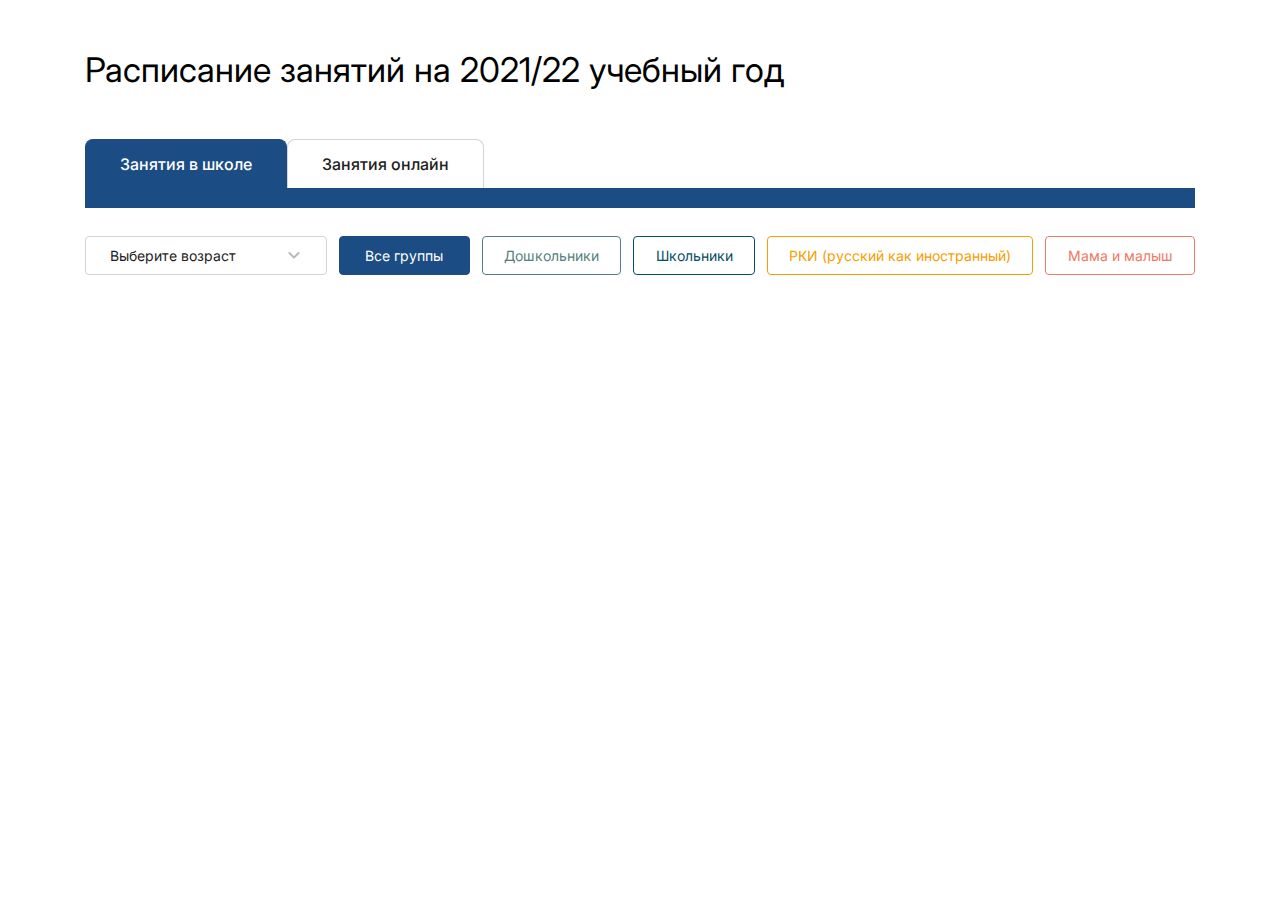
<file: school-list/index.html>
<!DOCTYPE html>
<html lang="ru">
<head>
	<meta charset="UTF-8">
	<meta http-equiv="X-UA-Compatible" content="IE=edge">
	<meta name="viewport" content="width=device-width, initial-scale=1.0">
	<title>Школа Говорун | Расписание занятий</title>
	<link rel="stylesheet" href="reset.css">
	<link rel="stylesheet" href="style.css">
</head>
<body>
	<div class="timetable">
		<div class="container">
			<h1 class="timetable__title">Расписание занятий на 2021/22 учебный год</h1>

			<div class="timetable__tabs">
				<button class="timetable__tabBtn timetable__tabBtn_dark active js-timetable-tab-button" data-name="offline" type="button">Занятия в школе</button>
				<button class="timetable__tabBtn timetable__tabBtn_light js-timetable-tab-button" data-name="online" type="button">Занятия онлайн</button>
			</div>

			<section class="timetable__tabElement js-timetable-tab-element active" data-name="offline">
				<div class="timetable__controls js-timetable-form">
					<div class="timetable__select timetableSelect js-timetable-select">
						<button class="timetableSelect__button" type="button" data-element-toggle>
							<span>Выберите возраст</span>
							<svg width="24" height="24"><use xlink:href="icons/sprite.svg#arrow"></use></svg>
						</button>

						<div class="timetableSelect__back" data-element-back data-element-close></div>

						<div class="timetableSelect__popup" data-element-popup>
							<div class="timetableSelect__title">
								<span>Выберите возраст</span>
								<button class="timetableSelect__close" type="button" data-element-close>
									<svg width="24" height="24"><use xlink:href="icons/sprite.svg#cross"></use></svg>
								</button>
							</div>

							<div id="selectListOffline" class="timetableSelect__list">
								
							</div>

							<button class="timetableSelect__submit disabled" type="button" data-element-submit>Показать</button>
						</div>
					</div>

					<label class="timetable__btnGroup timetableButton timetableButton_all">
						<input class="visually-hidden js-timetable-group" type="checkbox" name="all" checked>
						<span class="timetableButton__button">Все группы</span>
					</label>

					<div class="timetable__groups">
						<label class="timetable__btnGroup timetableButton timetableButton_preschoolers">
							<input class="visually-hidden js-timetable-group" type="checkbox" name="дошк">
							<span class="timetableButton__button">Дошкольники</span>
						</label>

						<label class="timetable__btnGroup timetableButton timetableButton_pupils">
							<input class="visually-hidden js-timetable-group" type="checkbox" name="школьн">
							<span class="timetableButton__button">Школьники</span>
						</label>

						<label class="timetable__btnGroup timetableButton timetableButton_russian">
							<input class="visually-hidden js-timetable-group" type="checkbox" name="РКИ">
							<span class="timetableButton__button">РКИ <span>(русский как иностранный)</span></span>
						</label>

						<label class="timetable__btnGroup timetableButton timetableButton_baby">
							<input class="visually-hidden js-timetable-group" type="checkbox" name="МиМ">
							<span class="timetableButton__button">Мама и малыш</span>
						</label>
					</div>
				</div>

			</section>





			<section class="timetable__tabElement js-timetable-tab-element" data-name="online">
				<div class="timetable__controls js-timetable-form">
					<div class="timetable__select timetableSelect js-timetable-select">
						<button id="selectOnline" class="timetableSelect__button" type="button" data-element-toggle>
							<span>Выберите возраст</span>
							<svg width="24" height="24"><use xlink:href="icons/sprite.svg#arrow"></use></svg>
						</button>

						<div class="timetableSelect__back" data-element-back data-element-close></div>

						<div class="timetableSelect__popup" data-element-popup>
							<div class="timetableSelect__title">
			    				<span>Выберите возраст</span>
								<button class="timetableSelect__close" type="button" data-element-close>
									<svg width="24" height="24"><use xlink:href="icons/sprite.svg#cross"></use></svg>
								</button>
							</div>

							<div id="selectListOnline" class="timetableSelect__list">
								
							</div>

							<button class="timetableSelect__submit disabled" type="button" data-element-submit>Показать</button>
						</div>
					</div>

					<label class="timetable__btnGroup timetableButton timetableButton_allOnline">
						<input class="visually-hidden js-timetable-group" type="checkbox" name="all" checked>
						<span class="timetableButton__button">Все группы</span>
					</label>

					<div class="timetable__groups">
						<label class="timetable__btnGroup timetableButton timetableButton_preschoolers">
							<input class="visually-hidden js-timetable-group" type="checkbox" name="дошк">
							<span class="timetableButton__button">Дошкольники</span>
						</label>

						<label class="timetable__btnGroup timetableButton timetableButton_pupils">
							<input class="visually-hidden js-timetable-group" type="checkbox" name="школьн">
							<span class="timetableButton__button">Школьники</span>
						</label>

						<label class="timetable__btnGroup timetableButton timetableButton_russian">
							<input class="visually-hidden js-timetable-group" type="checkbox" name="РКИ">
							<span class="timetableButton__button">РКИ <span>(русский как иностранный)</span></span>
						</label>

						<label class="timetable__btnGroup timetableButton timetableButton_baby">
							<input class="visually-hidden js-timetable-group" type="checkbox" name="МиМ">
							<span class="timetableButton__button">Мама и малыш</span>
						</label>
					</div>
				</div>

			</section>
		</div>
	</div>

	<!-- JQuery CDN -->
	<script src="https://code.jquery.com/jquery-3.6.0.min.js" integrity="sha256-/xUj+3OJU5yExlq6GSYGSHk7tPXikynS7ogEvDej/m4=" crossorigin="anonymous"></script>

	<script src="PapaParse-5.0.2\papaparse.min.js"></script>
	<script src="script.js"></script>
	<script src="generate.js"></script>
</body>
</html>
</file>
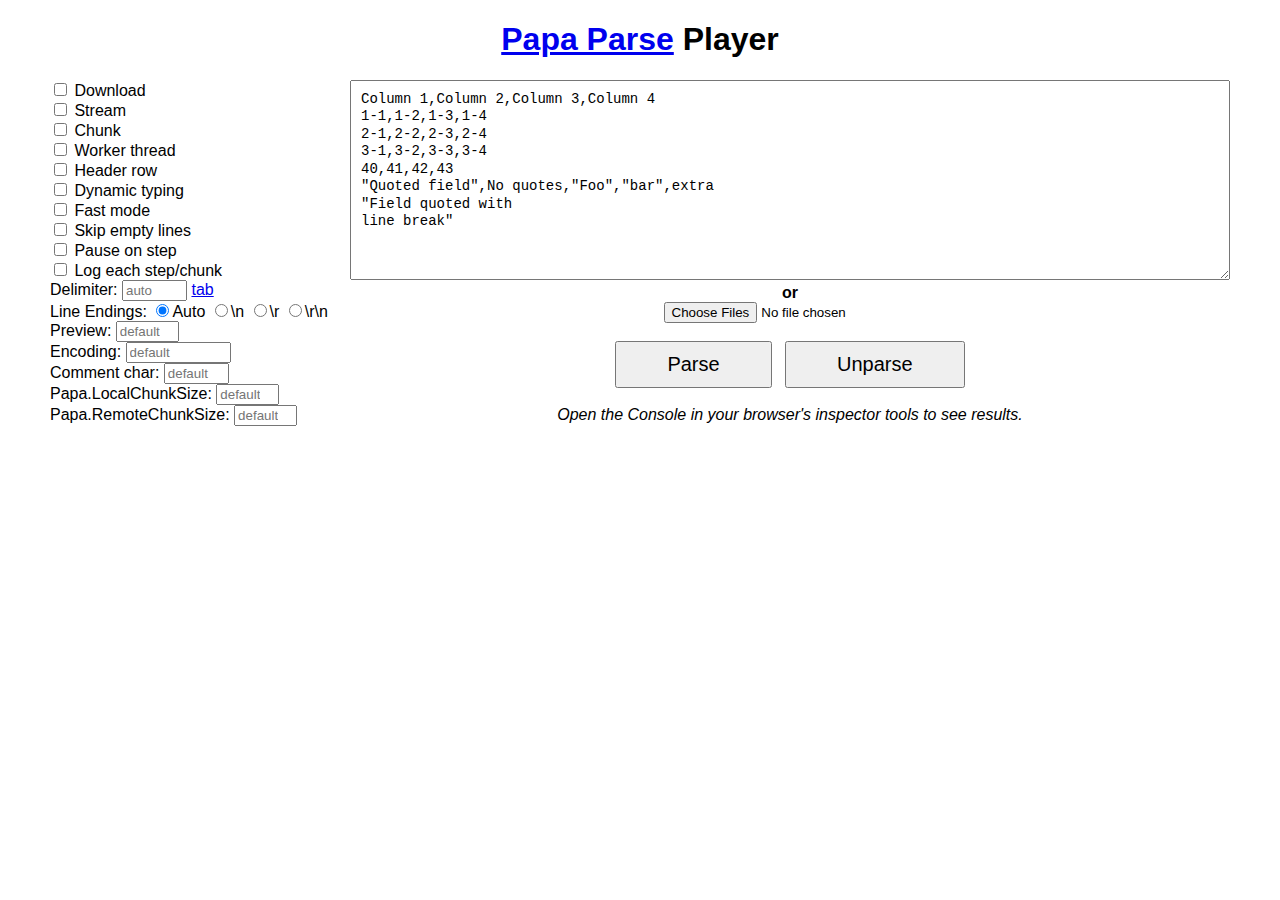
<file: school-list/PapaParse-5.0.2/player/player.html>
<!DOCTYPE html>
<html>
	<head>
		<title>Papa Parse Player</title>
		<meta charset="utf-8">
		<link rel="stylesheet" href="player.css">
		<script src="http://ajax.googleapis.com/ajax/libs/jquery/2.1.0/jquery.min.js"></script>
		<script src="../papaparse.js"></script>
		<script src="player.js"></script>
	</head>
	<body>
		<h1><a href="http://papaparse.com">Papa Parse</a> Player</h1>

		<div class="grid-container">

			<div class="grid-25">
				<label><input type="checkbox" id="download"> Download</label>
				<label><input type="checkbox" id="stream"> Stream</label>
				<label><input type="checkbox" id="chunk"> Chunk</label>
				<label><input type="checkbox" id="worker"> Worker thread</label>
				<label><input type="checkbox" id="header"> Header row</label>
				<label><input type="checkbox" id="dynamicTyping"> Dynamic typing</label>
				<label><input type="checkbox" id="fastmode"> Fast mode</label>
				<label><input type="checkbox" id="skipEmptyLines"> Skip empty lines</label>
				<label><input type="checkbox" id="step-pause"> Pause on step</label>
				<label><input type="checkbox" id="print-steps"> Log each step/chunk</label>
				
				<label>Delimiter: <input type="text" size="5" placeholder="auto" id="delimiter"> <a href="javascript:" id="insert-tab">tab</a></label>

				Line Endings: 

				<label style="display: inline;"><input type="radio" name="newline" id="newline-auto" checked>Auto</label>
				<label style="display: inline;"><input type="radio" name="newline" id="newline-n">\n</label>
				<label style="display: inline;"><input type="radio" name="newline" id="newline-r">\r</label>
				<label style="display: inline;"><input type="radio" name="newline" id="newline-rn">\r\n</label>				
				
				<label>Preview: <input type="number" min="0" max="1000" placeholder="default" id="preview"></label>
				
				<label>Encoding: <input type="text" id="encoding" placeholder="default" size="10"></label>
				
				<label>Comment char: <input type="text" size="5" maxlength="1" placeholder="default" id="comments"></label>
				
				<label>Papa.LocalChunkSize: <input type="number" min="0" placeholder="default" id="localChunkSize"></label>
				
				<label>Papa.RemoteChunkSize: <input type="number" min="0" placeholder="default" id="remoteChunkSize"></label>
			</div>

			<div class="grid-75 text-center">

				<textarea id="input" placeholder="Input">Column 1,Column 2,Column 3,Column 4
1-1,1-2,1-3,1-4
2-1,2-2,2-3,2-4
3-1,3-2,3-3,3-4
40,41,42,43
"Quoted field",No quotes,"Foo","bar",extra
"Field quoted with
line break"</textarea>
		
				<br>
				<b>or</b>
				<br>

				<input type="file" id="files" multiple>
			
				<br><br>

				<button id="submit-parse">Parse</button>
				&nbsp;
				<button id="submit-unparse">Unparse</button>

				<br><br>

				<i>Open the Console in your browser's inspector tools to see results.</i>
			</div>

		</div>
	</body>
</html>
</file>
<file: school-list/style.css>
:root{--color-dark:#1b4d84;--color-light:#e74125;--color-light-hover:#c83016;--color-group-preschoolers:#547f80;--color-group-pupils:#054e65;--color-group-russian:#f89d00;--color-group-baby:#ee7965;--color-mark:#bdcbd4;--color-music:#ecd8d7;--color-yellow:#ffdf39;--color-lightblue:#8dc8f6;--color-orange:#ffb560;--color-green:#7fbd86;--color-blue:#085fa9}
.disable-scroll{overflow:hidden;height:100vh;position:fixed;left:0;top:0;width:100%}
.visually-hidden{position:absolute!important;clip:rect(1px 1px 1px 1px);clip:rect(1px,1px,1px,1px);padding:0!important;border:0!important;height:1px!important;width:1px!important;overflow:hidden}
[data-title]{position:relative}
[data-title]::after{background:rgba(255,255,255,.9);content:attr(data-title);white-space:nowrap;position:absolute;color:#212121;font-size:12px;padding:4px;z-index:1;left:0;bottom:calc(100% + 4px);opacity:0;visibility:hidden;transition:opacity .2s ease-in-out}
[data-title]:hover::after{visibility:visible;opacity:1}
.timetable{margin-bottom:120px}
.timetable__title{margin-bottom:48px;font-size:34px;line-height:1.2;font-weight:400}
.timetable__tabs{position:relative;padding-bottom:20px;display:flex;flex-wrap:wrap}
.timetable__tabBtn{font-size:16px;line-height:1.25;font-weight:500;color:#212121;padding:14px 34px;background-color:#fff;border:1px solid #d4d4d4;border-bottom:none;cursor:pointer;border-radius:8px 8px 0 0;transition:background-color .2s ease-in-out,border-color .2s ease-in-out,color .2s ease-in-out}
.timetable__tabBtn::after{content:"";position:absolute;bottom:0;right:0;left:0;height:20px;transition:background-color .2s ease-in-out}
.timetable__tabBtn.active{color:#fff;cursor:default}
.timetable__tabBtn_dark.active{background-color:var(--color-dark);border-color:var(--color-dark)}
.timetable__tabBtn_dark.active::after{background-color:var(--color-dark)}
.timetable__tabBtn_dark:not(.active):hover{color:var(--color-dark)}
.timetable__tabBtn_light.active{background-color:var(--color-light);border-color:var(--color-light)}
.timetable__tabBtn_light.active::after{background-color:var(--color-light)}
.timetable__tabBtn_light:not(.active):hover{color:var(--color-light)}
.timetable__tabElement{display:none;padding-top:28px}
.timetable__tabElement.active{display:block}
.timetable__controls{display:flex;flex-wrap:wrap;margin-bottom:28px}
.timetable__select{margin:0 12px 20px 0;flex-grow:1}
.timetable__btnGroup{margin:0 12px 20px 0;flex-grow:1}
.timetable__btnGroup:last-child{margin-right:0}
.timetable__groups{display:flex;flex-grow:1}
.timetable__groups::-webkit-scrollbar{width:0;height:0}
.timetable__block{position:relative;margin-bottom:1px}
.timetableSelect{position:relative}
.timetableSelect.open .timetableSelect__button svg{transform:translate(50%,-50%) rotate(90deg) scale(-1,1)}
.timetableSelect.open .timetableSelect__popup{opacity:1}
.timetableSelect__button{width:100%;cursor:pointer;position:relative;color:#212121;font-size:14px;background:0 0;text-align:left;border-radius:4px;border:1px solid #d4d4d4;padding:10px 80px 10px 24px}
.timetableSelect__button svg{position:absolute;top:50%;right:32px;padding:6px;color:#b8b8b8;transform:translate(50%,-50%) rotate(90deg);transition:transform .2s ease-in-out}
.timetableSelect__back{display:none}
.timetableSelect__popup{display:none;overflow:hidden;background-color:#fff;box-shadow:0 3px 5px rgba(9,30,66,.2);border-radius:4px;position:absolute;z-index:5;top:100%;right:0;left:0;opacity:0;transition:opacity .2s ease-in-out}
.timetableSelect__title{display:none;position:relative;color:#fff;text-transform:uppercase;font-size:14px;font-weight:500;padding:15px 48px 15px 12px;background-color:var(--color-light)}
.timetableSelect__close{position:absolute;top:50%;right:24px;transform:translate(50%,-50%);background:0 0;border:none;padding:0;color:#fff}
.timetableSelect__close svg{display:block;padding:5px}
.timetableSelect__list{position:relative}
.timetableSelect__subtitle{color:#fff;padding:9px 12px;font-size:13px}
.timetableSelect__subtitle_дошк{background-color:var(--color-group-preschoolers)}
.timetableSelect__subtitle_школьн{background-color:var(--color-group-pupils)}
.timetableSelect__subtitle_МиМ{background-color:var(--color-group-baby)}
.timetableSelect__subtitle_РКИ{background-color:var(--color-group-russian)}
.timetableSelect__option{position:relative}
.timetableSelect__submit{display:block;text-align:center;padding:10px 24px;width:calc(100% - 24px);border-radius:4px;border:1px solid var(--color-light);background-color:var(--color-light);color:#fff;margin-top:10px;margin:12px 12px 16px;transition:color .2s ease-in-out,background-color .2s ease-in-out,border-color .2s ease-in-out}
.timetableSelect__submit.disabled{background-color:#fff;color:var(--color-light)}
.timetableSelect__submit:not(.disabled):hover{cursor:pointer;border:1px solid var(--color-light-hover);background-color:var(--color-light-hover)}
.timetableSelectOption{position:relative}
.timetableSelectOption input:checked+.timetableSelectOption__button{background-color:rgba(29,76,127,.12)}
.timetableSelectOption input:checked+.timetableSelectOption__button svg{color:#1d4c7f}
.timetableSelectOption__button{position:relative;padding:11px 24px 11px 48px;font-size:13px;color:#212121;transition:background-color .2s ease-in-out}
.timetableSelectOption__button svg{position:absolute;top:50%;left:24px;transform:translate(-50%,-50%);color:transparent;transition:color .2s ease-in-out}
.timetableSelectOption__button:hover{background-color:rgba(29,76,127,.03)}
.timetableSelectOption__button:hover svg{color:#b8b8b8}
.timetableButton{position:relative}
.timetableButton__button{white-space:nowrap;text-align:center;display:block;cursor:pointer;border-radius:4px;padding:10px 20px;border:1px solid;font-size:14px;transition:color .2s ease-in-out,background-color .2s ease-in-out,border-color .2s ease-in-out}
.timetableButton input:checked+.timetableButton__button,.timetableButton:hover .timetableButton__button{color:#fff}
.timetableButton_all .timetableButton__button{color:var(--color-dark);border-color:var(--color-dark)}
.timetableButton_all input:checked+.timetableButton__button,.timetableButton_all:hover .timetableButton__button{background-color:var(--color-dark)}
.timetableButton_allOnline .timetableButton__button{color:var(--color-light);border-color:var(--color-light)}
.timetableButton_allOnline input:checked+.timetableButton__button,.timetableButton_allOnline:hover .timetableButton__button{background-color:var(--color-light)}
.timetableButton_preschoolers .timetableButton__button{color:var(--color-group-preschoolers);border-color:var(--color-group-preschoolers)}
.timetableButton_preschoolers input:checked+.timetableButton__button,.timetableButton_preschoolers:hover .timetableButton__button{background-color:var(--color-group-preschoolers)}
.timetableButton_pupils .timetableButton__button{color:var(--color-group-pupils);border-color:var(--color-group-pupils)}
.timetableButton_pupils input:checked+.timetableButton__button,.timetableButton_pupils:hover .timetableButton__button{background-color:var(--color-group-pupils)}
.timetableButton_russian .timetableButton__button{color:var(--color-group-russian);border-color:var(--color-group-russian)}
.timetableButton_russian input:checked+.timetableButton__button,.timetableButton_russian:hover .timetableButton__button{background-color:var(--color-group-russian)}
.timetableButton_baby .timetableButton__button{color:var(--color-group-baby);border-color:var(--color-group-baby)}
.timetableButton_baby input:checked+.timetableButton__button,.timetableButton_baby:hover .timetableButton__button{background-color:var(--color-group-baby)}
.timetableBlock{position:relative}
.timetableBlock.hide,.timetableBlock.hideClass,.timetableBlock.hideGroup{display:none}
.timetableBlock.open .timetableBlock__button svg{transform:rotate(90deg) translate(-50%,-50%) scale(-1,1)}
.timetableBlock.close .timetableBlock__content{opacity:0}
.timetableBlock::before{content:"";opacity:.1;position:absolute;bottom:0;right:0;left:0;top:0}
.timetableBlock_дошк .timetableBlock__button,.timetableBlock_дошк .timetableBlock__date::after,.timetableBlock_дошк::before{background-color:var(--color-group-preschoolers)}
.timetableBlock_школьн .timetableBlock__button,.timetableBlock_школьн .timetableBlock__date::after,.timetableBlock_школьн::before{background-color:var(--color-group-pupils)}
.timetableBlock_РКИ .timetableBlock__button,.timetableBlock_РКИ .timetableBlock__date::after,.timetableBlock_РКИ::before{background-color:var(--color-group-russian)}
.timetableBlock_МиМ .timetableBlock__button,.timetableBlock_МиМ .timetableBlock__date::after,.timetableBlock_МиМ::before{background-color:var(--color-group-baby)}
.timetableBlock__button{cursor:pointer;width:100%;display:flex;background:0 0;padding:20px 60px 20px 24px;color:#fff;border:none;position:relative;z-index:1;font-size:22px;font-weight:500}
.timetableBlock__button svg{position:absolute;padding:4px;top:50%;right:34px;transform:rotate(90deg) translate(-50%,-50%);transition:transform .2s ease-in-out}
.timetableBlock__group{margin-right:24px}
.timetableBlock__title{text-transform:uppercase}
.timetableBlock__content{padding:24px;position:relative;z-index:1;transition:opacity .2s ease-in-out}
.timetableBlock__content hr{background-color:#d4d4d4;border:0 none;color:#d4d4d4;height:1px;margin:24px 0}
.timetableBlock__content hr:last-child{margin-bottom:0}
.timetableBlock__line{display:flex;align-items:flex-start;margin:0 -14px 14px;color:#212121;font-size:18px;line-height:24px}
.timetableBlock__line:last-child{margin-bottom:0}
.timetableBlock__date{display:flex;align-items:flex-start;width:20%;justify-content:flex-end}
.timetableBlock__day{margin:0 14px;width:calc(33.33333% - 28px);font-size:22px;line-height:1;text-transform:uppercase;font-weight:500}
.timetableBlock__time{margin:0 14px;width:calc(66.66666% - 28px)}
.timetableBlock__info{display:flex;align-items:flex-start;width:80%}
.timetableBlock__lesson{margin:0 14px;width:calc(38% - 28px);position:relative;display:flex}
.timetableBlock__lesson span,.timetableBlock__lesson a{position:relative;display:block;text-overflow:ellipsis;white-space:nowrap;overflow:hidden;font-weight:inherit}
.timetableBlock__lesson a{color:#212121;transition:color .2s ease-in-out;text-decoration:none}
.timetableBlock__lesson a::before{content:"";height:1px;position:absolute;bottom:0;right:0;left:0;transition:background-color .2s ease-in-out}
.timetableBlock__lesson a:hover{color:var(--color-light)}
.timetableBlock__lesson a:hover::before{background-color:var(--color-light)}
.timetableBlock__teacher{margin:0 14px;width:calc(27% - 28px);display:flex;flex-direction:column;align-items:flex-start}
.timetableBlock__teacher a,.timetableBlock__teacher span{display:block;max-width:100%;text-overflow:ellipsis;white-space:nowrap;overflow:hidden;margin-bottom:8px}
.timetableBlock__teacher a:last-child,.timetableBlock__teacher span:last-child{margin-bottom:0}
.timetableBlock__teacher a{color:#858585;text-decoration:none;position:relative}
.timetableBlock__teacher a::before{content:"";height:1px;position:absolute;bottom:0;right:0;left:0;transition:background-color .2s ease-in-out}
.timetableBlock__teacher a:hover::before{background-color:#858585}
.timetableBlock__room{display:flex;align-items:center;flex:1;margin:0 14px}
.timetableBlock__room::before{content:"";display:flex;align-items:center;justify-content:center;font-size:16px;font-weight:500;color:#212121;height:24px;width:24px;border-radius:50%;background-color:var(--color-mark)}
.timetableBlock__room[data-index]::before{content:attr(data-index)}
.timetableBlock__room[data-title]::after{left:28px;top:50%;transform:translateY(-50%);bottom:auto}
.timetableBlock__room span{display:none}
.timetableBlock__room_онлайн::before{background-color:var(--color-light)}

/*
.timetableBlock__room_онлайн::before{background-color:var(--color-light);display:none}
.timetableBlock__room_онлайн span{display:block;color:var(--color-light)}
*/
.timetableBlock__room_музыкальная-комната::before{background-color:var(--color-music);background-image:url(icons/music.svg);background-repeat:no-repeat;background-position:center;background-size:50%}
.timetableBlock__room_жёлтая-комната::before{background-color:var(--color-yellow)}
.timetableBlock__room_голубая-комната::before{background-color:var(--color-lightblue)}
.timetableBlock__room_синяя-комната::before{background-color:var(--color-blue)}
.timetableBlock__room_оранжевая-комната::before{background-color:var(--color-orange)}
.timetableBlock__room_зелёная-комната::before{background-color:var(--color-green)}
.timetableBlock__location{margin:0 14px;width:calc(25% - 28px);display:flex}
.timetableBlock__location a,.timetableBlock__location span{display:block;text-overflow:ellipsis;white-space:nowrap;overflow:hidden}
.timetableBlock__location a{color:#858585;text-decoration:none;position:relative}
.timetableBlock__location a::before{content:"";height:1px;position:absolute;bottom:0;right:0;left:0;transition:background-color .2s ease-in-out}
.timetableBlock__location a:hover::before{background-color:#858585}
@media screen and (max-width:1199px){
[data-title]::after{display:none}
.timetable__title{font-size:28px}
.timetable__btnGroup,.timetable__select{flex-grow:0;margin-right:10px}
.timetable__groups{width:100%}
.timetable__block{margin-bottom:20px}
.timetable__block:last-child{margin-bottom:0}
.timetableButton__button{padding:10px 16px}
.timetableBlock{transition:box-shadow .2s ease-in-out;border-radius:4px;overflow:hidden}
.timetableBlock.open{box-shadow:0 2px 10px rgba(0,0,0,.08)}
.timetableBlock::before{display:none}
.timetableBlock__button{padding:18px 16px;font-size:18px}
.timetableBlock__content{padding:24px 16px}
.timetableBlock__content hr{margin:28px 0}
.timetableBlock__line{align-items:stretch;margin-bottom:28px}
.timetableBlock__date{position:relative;flex-direction:column;justify-content:flex-start}
.timetableBlock__date::after{border-radius:1px;width:2px;content:"";position:absolute;bottom:0;right:0;top:0}
.timetableBlock__day{width:calc(100% - 28px);margin-bottom:10px}
.timetableBlock__time{width:calc(100% - 28px);font-size:14px;font-weight:500}
.timetableBlock__info{display:grid;grid-template-columns:calc(55% - 14px) calc(45% - 14px);grid-column-gap:28px;margin:0 14px;width:calc(80% - 28px)}
.timetableBlock__lesson{width:100%;margin:0;grid-row:1/4;font-weight:500}
.timetableBlock__lesson span,.timetableBlock__lesson a{white-space:normal}
.timetableBlock__location,.timetableBlock__room,.timetableBlock__teacher{width:100%;margin:10px 0 0;color:#858585;font-size:16px;display:flex;align-items:center}
.timetableBlock__teacher{margin-top:0;align-items:flex-start;position:relative;padding-left:22px}
.timetableBlock__location::before,.timetableBlock__teacher::before{content:"";display:block;height:16px;width:16px;background-repeat:no-repeat;background-position:center;background-size:contain;margin-right:6px}
.timetableBlock__teacher::before{background-image:url(icons/teacher.svg);position:absolute;top:12px;left:0;transform:translateY(-50%)}
.timetableBlock__location::before{background-image:url(icons/location.svg)}
.timetableBlock__room{order:1}
.timetableBlock__room::before{width:16px;height:16px;margin-right:6px;font-size:10px}
.timetableBlock__room span{display:block;max-width:100%;text-overflow:ellipsis;white-space:nowrap;overflow:hidden}
.timetableBlock__room_онлайн::before{display:block}
}
@media screen and (max-width:991px){
.timetable__groups .timetable__btnGroup{flex-grow:1}
}
@media screen and (max-width:767px){
.timetable__title{font-size:20px;margin-bottom:28px}
.timetable__tabs{padding-bottom:10px}
.timetable__tabBtn{font-size:12px;padding:12px 22px}
.timetable__tabBtn::after{height:10px}
.timetable__tabElement{padding-top:12px}
.timetable__controls{margin-bottom:24px}
.timetable__btnGroup,.timetable__select{margin-bottom:12px}
.timetable__groups{overflow:auto;padding:0 14px;margin:0 -14px}
.timetable__block{margin-bottom:12px}
.timetableSelect__button{font-size:12px;padding:9px 38px 9px 12px}
.timetableSelect__button svg{right:19px}
.timetableSelect__back{position:fixed;bottom:0;right:0;left:0;top:0;z-index:99;background:rgba(0,0,0,.3)}
.timetableSelect__popup{position:fixed;left:50%;top:50%;transform:translate(-50%,-50%);z-index:100;max-height:calc(100% - 64px);border-radius:4px;width:calc(100% - 64px);padding-bottom:66px}
.timetableSelect__popup::after{content:'';position:absolute;bottom:0;right:0;left:0;height:66px;background-color:#fff}
.timetableSelect__list{overflow:auto;height:calc(100% - 47px)}
.timetableSelect__title{display:block}
.timetableSelect__submit{position:absolute;bottom:0;right:0;left:0;z-index:2}
.timetableButton__button{font-size:12px;padding:9px 12px}
.timetableButton__button span{display:none}
.timetableBlock__button{padding:10px 12px;font-size:12px}
.timetableBlock__button svg{right:24px;padding:5px}
.timetableBlock__content{padding:16px 12px}
.timetableBlock__line{margin-bottom:16px;line-height:1.5}
.timetableBlock__date{width:35%}
.timetableBlock__info{width:calc(65% - 28px);display:flex;flex-direction:column}
.timetableBlock__day{font-size:12px;width:calc(100% - 24px);margin:0 12px 6px}
.timetableBlock__time{font-size:12px;width:calc(100% - 24px);margin:0 12px;white-space:nowrap}
.timetableBlock__lesson{font-size:16px}
.timetableBlock__location,.timetableBlock__room,.timetableBlock__teacher{font-size:14px;margin-top:8px}
.timetableBlock__location::before,.timetableBlock__teacher::before{width:14px;height:14px}
.timetableBlock__teacher{padding-left:18px}
.timetableBlock__teacher::before{top:9px}
.timetableBlock__room::before{width:14px;height:14px;margin-right:6px;font-size:8px}
}
@media screen and (max-width:600px){
.timetable__tabBtn{width:50%;padding:12px}
}
</file>
<file: school-list/PapaParse-5.0.2/player/player.css>
body {
	font-family: 'Source Sans Pro', sans-serif;
}

h1 {
	text-align: center;
}

textarea,
button {
	font-size: 14px;
}

textarea {
	box-sizing: border-box;
	font: 14px/1.25em Menlo, Monaco, 'Courier New', monospace;
	width: 100%;
	padding: 10px;
	max-width: 900px;
	height: 200px;
}

button {
	padding: 10px 50px;
	font-size: 20px;
}

label {
	display: block;
}

input[type=number] {
	width: 55px;
}


.text-center {
	text-align: center;
}









/* ============================================ */
/* This file has a mobile-to-desktop breakpoint */
/* ============================================ */
@media screen and (max-width: 400px) {
	@-ms-viewport {
		width: 320px;
	}
}
.clear {
	clear: both;
	display: block;
	overflow: hidden;
	visibility: hidden;
	width: 0;
	height: 0;
}

.grid-container:before, .clearfix:before,
.grid-container:after,
.clearfix:after {
	content: ".";
	display: block;
	overflow: hidden;
	visibility: hidden;
	font-size: 0;
	line-height: 0;
	width: 0;
	height: 0;
}

.grid-container:after, .clearfix:after {
	clear: both;
}

.grid-container {
	margin-left: auto;
	margin-right: auto;
	max-width: 1200px;
	padding-left: 10px;
	padding-right: 10px;
}

.grid-5, .mobile-grid-5, .grid-10, .mobile-grid-10, .grid-15, .mobile-grid-15, .grid-20, .mobile-grid-20, .grid-25, .mobile-grid-25, .grid-30, .mobile-grid-30, .grid-35, .mobile-grid-35, .grid-40, .mobile-grid-40, .grid-45, .mobile-grid-45, .grid-50, .mobile-grid-50, .grid-55, .mobile-grid-55, .grid-60, .mobile-grid-60, .grid-65, .mobile-grid-65, .grid-70, .mobile-grid-70, .grid-75, .mobile-grid-75, .grid-80, .mobile-grid-80, .grid-85, .mobile-grid-85, .grid-90, .mobile-grid-90, .grid-95, .mobile-grid-95, .grid-100, .mobile-grid-100, .grid-33, .mobile-grid-33, .grid-66, .mobile-grid-66 {
	-moz-box-sizing: border-box;
	-webkit-box-sizing: border-box;
	box-sizing: border-box;
	padding-left: 10px;
	padding-right: 10px;
}

.grid-parent {
	padding-left: 0;
	padding-right: 0;
}

@media screen and (max-width: 767px) {
	.mobile-grid-100:before,
	.mobile-grid-100:after {
		content: ".";
		display: block;
		overflow: hidden;
		visibility: hidden;
		font-size: 0;
		line-height: 0;
		width: 0;
		height: 0;
	}

	.mobile-grid-100:after {
		clear: both;
	}

	.mobile-push-5, .mobile-pull-5, .mobile-push-10, .mobile-pull-10, .mobile-push-15, .mobile-pull-15, .mobile-push-20, .mobile-pull-20, .mobile-push-25, .mobile-pull-25, .mobile-push-30, .mobile-pull-30, .mobile-push-35, .mobile-pull-35, .mobile-push-40, .mobile-pull-40, .mobile-push-45, .mobile-pull-45, .mobile-push-50, .mobile-pull-50, .mobile-push-55, .mobile-pull-55, .mobile-push-60, .mobile-pull-60, .mobile-push-65, .mobile-pull-65, .mobile-push-70, .mobile-pull-70, .mobile-push-75, .mobile-pull-75, .mobile-push-80, .mobile-pull-80, .mobile-push-85, .mobile-pull-85, .mobile-push-90, .mobile-pull-90, .mobile-push-95, .mobile-pull-95, .mobile-push-33, .mobile-pull-33, .mobile-push-66, .mobile-pull-66 {
		position: relative;
	}

	.hide-on-mobile {
		display: none !important;
	}

	.mobile-grid-5 {
		float: left;
		width: 5%;
	}

	.mobile-prefix-5 {
		margin-left: 5%;
	}

	.mobile-suffix-5 {
		margin-right: 5%;
	}

	.mobile-push-5 {
		left: 5%;
	}

	.mobile-pull-5 {
		left: -5%;
	}

	.mobile-grid-10 {
		float: left;
		width: 10%;
	}

	.mobile-prefix-10 {
		margin-left: 10%;
	}

	.mobile-suffix-10 {
		margin-right: 10%;
	}

	.mobile-push-10 {
		left: 10%;
	}

	.mobile-pull-10 {
		left: -10%;
	}

	.mobile-grid-15 {
		float: left;
		width: 15%;
	}

	.mobile-prefix-15 {
		margin-left: 15%;
	}

	.mobile-suffix-15 {
		margin-right: 15%;
	}

	.mobile-push-15 {
		left: 15%;
	}

	.mobile-pull-15 {
		left: -15%;
	}

	.mobile-grid-20 {
		float: left;
		width: 20%;
	}

	.mobile-prefix-20 {
		margin-left: 20%;
	}

	.mobile-suffix-20 {
		margin-right: 20%;
	}

	.mobile-push-20 {
		left: 20%;
	}

	.mobile-pull-20 {
		left: -20%;
	}

	.mobile-grid-25 {
		float: left;
		width: 25%;
	}

	.mobile-prefix-25 {
		margin-left: 25%;
	}

	.mobile-suffix-25 {
		margin-right: 25%;
	}

	.mobile-push-25 {
		left: 25%;
	}

	.mobile-pull-25 {
		left: -25%;
	}

	.mobile-grid-30 {
		float: left;
		width: 30%;
	}

	.mobile-prefix-30 {
		margin-left: 30%;
	}

	.mobile-suffix-30 {
		margin-right: 30%;
	}

	.mobile-push-30 {
		left: 30%;
	}

	.mobile-pull-30 {
		left: -30%;
	}

	.mobile-grid-35 {
		float: left;
		width: 35%;
	}

	.mobile-prefix-35 {
		margin-left: 35%;
	}

	.mobile-suffix-35 {
		margin-right: 35%;
	}

	.mobile-push-35 {
		left: 35%;
	}

	.mobile-pull-35 {
		left: -35%;
	}

	.mobile-grid-40 {
		float: left;
		width: 40%;
	}

	.mobile-prefix-40 {
		margin-left: 40%;
	}

	.mobile-suffix-40 {
		margin-right: 40%;
	}

	.mobile-push-40 {
		left: 40%;
	}

	.mobile-pull-40 {
		left: -40%;
	}

	.mobile-grid-45 {
		float: left;
		width: 45%;
	}

	.mobile-prefix-45 {
		margin-left: 45%;
	}

	.mobile-suffix-45 {
		margin-right: 45%;
	}

	.mobile-push-45 {
		left: 45%;
	}

	.mobile-pull-45 {
		left: -45%;
	}

	.mobile-grid-50 {
		float: left;
		width: 50%;
	}

	.mobile-prefix-50 {
		margin-left: 50%;
	}

	.mobile-suffix-50 {
		margin-right: 50%;
	}

	.mobile-push-50 {
		left: 50%;
	}

	.mobile-pull-50 {
		left: -50%;
	}

	.mobile-grid-55 {
		float: left;
		width: 55%;
	}

	.mobile-prefix-55 {
		margin-left: 55%;
	}

	.mobile-suffix-55 {
		margin-right: 55%;
	}

	.mobile-push-55 {
		left: 55%;
	}

	.mobile-pull-55 {
		left: -55%;
	}

	.mobile-grid-60 {
		float: left;
		width: 60%;
	}

	.mobile-prefix-60 {
		margin-left: 60%;
	}

	.mobile-suffix-60 {
		margin-right: 60%;
	}

	.mobile-push-60 {
		left: 60%;
	}

	.mobile-pull-60 {
		left: -60%;
	}

	.mobile-grid-65 {
		float: left;
		width: 65%;
	}

	.mobile-prefix-65 {
		margin-left: 65%;
	}

	.mobile-suffix-65 {
		margin-right: 65%;
	}

	.mobile-push-65 {
		left: 65%;
	}

	.mobile-pull-65 {
		left: -65%;
	}

	.mobile-grid-70 {
		float: left;
		width: 70%;
	}

	.mobile-prefix-70 {
		margin-left: 70%;
	}

	.mobile-suffix-70 {
		margin-right: 70%;
	}

	.mobile-push-70 {
		left: 70%;
	}

	.mobile-pull-70 {
		left: -70%;
	}

	.mobile-grid-75 {
		float: left;
		width: 75%;
	}

	.mobile-prefix-75 {
		margin-left: 75%;
	}

	.mobile-suffix-75 {
		margin-right: 75%;
	}

	.mobile-push-75 {
		left: 75%;
	}

	.mobile-pull-75 {
		left: -75%;
	}

	.mobile-grid-80 {
		float: left;
		width: 80%;
	}

	.mobile-prefix-80 {
		margin-left: 80%;
	}

	.mobile-suffix-80 {
		margin-right: 80%;
	}

	.mobile-push-80 {
		left: 80%;
	}

	.mobile-pull-80 {
		left: -80%;
	}

	.mobile-grid-85 {
		float: left;
		width: 85%;
	}

	.mobile-prefix-85 {
		margin-left: 85%;
	}

	.mobile-suffix-85 {
		margin-right: 85%;
	}

	.mobile-push-85 {
		left: 85%;
	}

	.mobile-pull-85 {
		left: -85%;
	}

	.mobile-grid-90 {
		float: left;
		width: 90%;
	}

	.mobile-prefix-90 {
		margin-left: 90%;
	}

	.mobile-suffix-90 {
		margin-right: 90%;
	}

	.mobile-push-90 {
		left: 90%;
	}

	.mobile-pull-90 {
		left: -90%;
	}

	.mobile-grid-95 {
		float: left;
		width: 95%;
	}

	.mobile-prefix-95 {
		margin-left: 95%;
	}

	.mobile-suffix-95 {
		margin-right: 95%;
	}

	.mobile-push-95 {
		left: 95%;
	}

	.mobile-pull-95 {
		left: -95%;
	}

	.mobile-grid-33 {
		float: left;
		width: 33.33333%;
	}

	.mobile-prefix-33 {
		margin-left: 33.33333%;
	}

	.mobile-suffix-33 {
		margin-right: 33.33333%;
	}

	.mobile-push-33 {
		left: 33.33333%;
	}

	.mobile-pull-33 {
		left: -33.33333%;
	}

	.mobile-grid-66 {
		float: left;
		width: 66.66667%;
	}

	.mobile-prefix-66 {
		margin-left: 66.66667%;
	}

	.mobile-suffix-66 {
		margin-right: 66.66667%;
	}

	.mobile-push-66 {
		left: 66.66667%;
	}

	.mobile-pull-66 {
		left: -66.66667%;
	}

	.mobile-grid-100 {
		clear: both;
		width: 100%;
	}
}
@media screen and (min-width: 768px) {
	.grid-100:before,
	.grid-100:after {
		content: ".";
		display: block;
		overflow: hidden;
		visibility: hidden;
		font-size: 0;
		line-height: 0;
		width: 0;
		height: 0;
	}

	.grid-100:after {
		clear: both;
	}

	.push-5, .pull-5, .push-10, .pull-10, .push-15, .pull-15, .push-20, .pull-20, .push-25, .pull-25, .push-30, .pull-30, .push-35, .pull-35, .push-40, .pull-40, .push-45, .pull-45, .push-50, .pull-50, .push-55, .pull-55, .push-60, .pull-60, .push-65, .pull-65, .push-70, .pull-70, .push-75, .pull-75, .push-80, .pull-80, .push-85, .pull-85, .push-90, .pull-90, .push-95, .pull-95, .push-33, .pull-33, .push-66, .pull-66 {
		position: relative;
	}

	.hide-on-desktop {
		display: none !important;
	}

	.grid-5 {
		float: left;
		width: 5%;
	}

	.prefix-5 {
		margin-left: 5%;
	}

	.suffix-5 {
		margin-right: 5%;
	}

	.push-5 {
		left: 5%;
	}

	.pull-5 {
		left: -5%;
	}

	.grid-10 {
		float: left;
		width: 10%;
	}

	.prefix-10 {
		margin-left: 10%;
	}

	.suffix-10 {
		margin-right: 10%;
	}

	.push-10 {
		left: 10%;
	}

	.pull-10 {
		left: -10%;
	}

	.grid-15 {
		float: left;
		width: 15%;
	}

	.prefix-15 {
		margin-left: 15%;
	}

	.suffix-15 {
		margin-right: 15%;
	}

	.push-15 {
		left: 15%;
	}

	.pull-15 {
		left: -15%;
	}

	.grid-20 {
		float: left;
		width: 20%;
	}

	.prefix-20 {
		margin-left: 20%;
	}

	.suffix-20 {
		margin-right: 20%;
	}

	.push-20 {
		left: 20%;
	}

	.pull-20 {
		left: -20%;
	}

	.grid-25 {
		float: left;
		width: 25%;
	}

	.prefix-25 {
		margin-left: 25%;
	}

	.suffix-25 {
		margin-right: 25%;
	}

	.push-25 {
		left: 25%;
	}

	.pull-25 {
		left: -25%;
	}

	.grid-30 {
		float: left;
		width: 30%;
	}

	.prefix-30 {
		margin-left: 30%;
	}

	.suffix-30 {
		margin-right: 30%;
	}

	.push-30 {
		left: 30%;
	}

	.pull-30 {
		left: -30%;
	}

	.grid-35 {
		float: left;
		width: 35%;
	}

	.prefix-35 {
		margin-left: 35%;
	}

	.suffix-35 {
		margin-right: 35%;
	}

	.push-35 {
		left: 35%;
	}

	.pull-35 {
		left: -35%;
	}

	.grid-40 {
		float: left;
		width: 40%;
	}

	.prefix-40 {
		margin-left: 40%;
	}

	.suffix-40 {
		margin-right: 40%;
	}

	.push-40 {
		left: 40%;
	}

	.pull-40 {
		left: -40%;
	}

	.grid-45 {
		float: left;
		width: 45%;
	}

	.prefix-45 {
		margin-left: 45%;
	}

	.suffix-45 {
		margin-right: 45%;
	}

	.push-45 {
		left: 45%;
	}

	.pull-45 {
		left: -45%;
	}

	.grid-50 {
		float: left;
		width: 50%;
	}

	.prefix-50 {
		margin-left: 50%;
	}

	.suffix-50 {
		margin-right: 50%;
	}

	.push-50 {
		left: 50%;
	}

	.pull-50 {
		left: -50%;
	}

	.grid-55 {
		float: left;
		width: 55%;
	}

	.prefix-55 {
		margin-left: 55%;
	}

	.suffix-55 {
		margin-right: 55%;
	}

	.push-55 {
		left: 55%;
	}

	.pull-55 {
		left: -55%;
	}

	.grid-60 {
		float: left;
		width: 60%;
	}

	.prefix-60 {
		margin-left: 60%;
	}

	.suffix-60 {
		margin-right: 60%;
	}

	.push-60 {
		left: 60%;
	}

	.pull-60 {
		left: -60%;
	}

	.grid-65 {
		float: left;
		width: 65%;
	}

	.prefix-65 {
		margin-left: 65%;
	}

	.suffix-65 {
		margin-right: 65%;
	}

	.push-65 {
		left: 65%;
	}

	.pull-65 {
		left: -65%;
	}

	.grid-70 {
		float: left;
		width: 70%;
	}

	.prefix-70 {
		margin-left: 70%;
	}

	.suffix-70 {
		margin-right: 70%;
	}

	.push-70 {
		left: 70%;
	}

	.pull-70 {
		left: -70%;
	}

	.grid-75 {
		float: left;
		width: 75%;
	}

	.prefix-75 {
		margin-left: 75%;
	}

	.suffix-75 {
		margin-right: 75%;
	}

	.push-75 {
		left: 75%;
	}

	.pull-75 {
		left: -75%;
	}

	.grid-80 {
		float: left;
		width: 80%;
	}

	.prefix-80 {
		margin-left: 80%;
	}

	.suffix-80 {
		margin-right: 80%;
	}

	.push-80 {
		left: 80%;
	}

	.pull-80 {
		left: -80%;
	}

	.grid-85 {
		float: left;
		width: 85%;
	}

	.prefix-85 {
		margin-left: 85%;
	}

	.suffix-85 {
		margin-right: 85%;
	}

	.push-85 {
		left: 85%;
	}

	.pull-85 {
		left: -85%;
	}

	.grid-90 {
		float: left;
		width: 90%;
	}

	.prefix-90 {
		margin-left: 90%;
	}

	.suffix-90 {
		margin-right: 90%;
	}

	.push-90 {
		left: 90%;
	}

	.pull-90 {
		left: -90%;
	}

	.grid-95 {
		float: left;
		width: 95%;
	}

	.prefix-95 {
		margin-left: 95%;
	}

	.suffix-95 {
		margin-right: 95%;
	}

	.push-95 {
		left: 95%;
	}

	.pull-95 {
		left: -95%;
	}

	.grid-33 {
		float: left;
		width: 33.33333%;
	}

	.prefix-33 {
		margin-left: 33.33333%;
	}

	.suffix-33 {
		margin-right: 33.33333%;
	}

	.push-33 {
		left: 33.33333%;
	}

	.pull-33 {
		left: -33.33333%;
	}

	.grid-66 {
		float: left;
		width: 66.66667%;
	}

	.prefix-66 {
		margin-left: 66.66667%;
	}

	.suffix-66 {
		margin-right: 66.66667%;
	}

	.push-66 {
		left: 66.66667%;
	}

	.pull-66 {
		left: -66.66667%;
	}

	.grid-100 {
		clear: both;
		width: 100%;
	}
}
</file>
